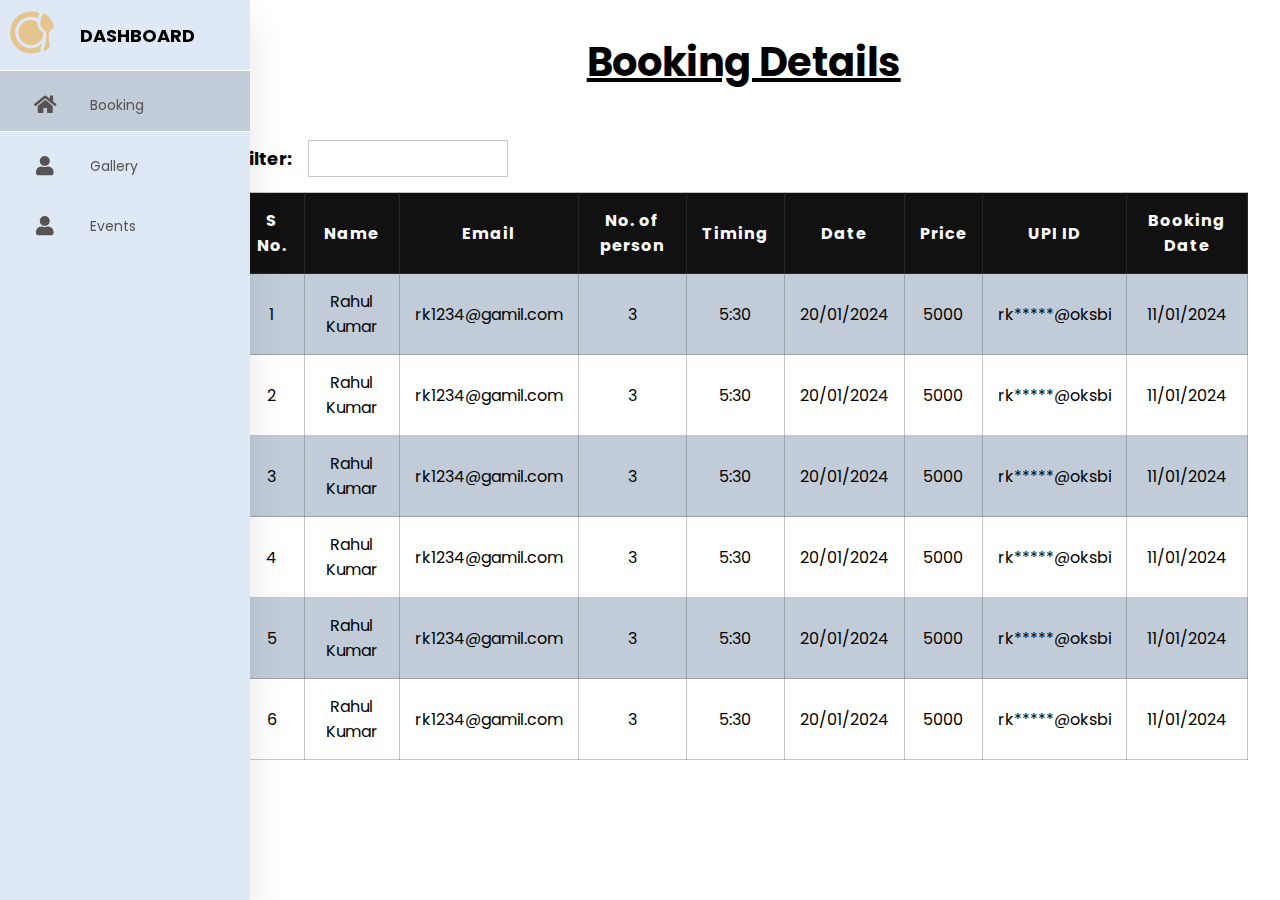
<file: Dashboard/index.html>
<!DOCTYPE html>
  <html lang="en">
    <head>
      <meta charset="UTF-8" />
      <title>Dashboard</title>
      <link rel="shortcut icon" href="favicon.svg" type="image/svg+xml" />
      <link rel="stylesheet" href="style.css" />
      <!-- Font Awesome Cdn Link -->
      <link
        rel="stylesheet"
        href="https://cdnjs.cloudflare.com/ajax/libs/font-awesome/5.15.4/css/all.min.css" />
    </head>
    <body>
      <div class="container">
        <nav>
          <ul>
            <li>
              <div class="logo">
                <img src="assets/logo.svg" alt="" />
                <span class="nav-item">Dashboard</span>
              </div>
            </li>
            <li>
              <a href="/" class="active">
                <i class="fas fa-home"></i>
                <span class="nav-item">Booking</span>
              </a>
            </li>
            <li>
              <a href="gallery.html">
                <i class="fas fa-user"></i>
                <span class="nav-item">Gallery</span>
              </a>
            </li>
            <li>
              <a href="event.html">
                <i class="fas fa-user"></i>
                <span class="nav-item">Events</span>
              </a>
            </li>
          </ul>
        </nav>
        <div style="width: 250px"></div>
        <section class="booking">
          <h1 class="heading">Booking Details</h1>

          <div class="bookingTable-container">
            <div class="booking-filter">
              <h4>Filter:</h4>
              <input type="text" />
            </div>
            <table class="bookingTable">
              <tr>
                <th>S No.</th>
                <th>Name</th>
                <th>Email</th>
                <th>No. of person</th>
                <th>Timing</th>
                <th>Date</th>
                <th>Price</th>
                <th>UPI ID</th>
                <th>Booking Date</th>
              </tr>
              <tr>
                <td>1</td>
                <td>Rahul Kumar</td>
                <td>rk1234@gamil.com</td>
                <td>3</td>
                <td>5:30</td>
                <td>20/01/2024</td>
                <td>5000</td>
                <td>rk*****@oksbi</td>
                <td>11/01/2024</td>
              </tr>
              <tr>
                <td>2</td>
                <td>Rahul Kumar</td>
                <td>rk1234@gamil.com</td>
                <td>3</td>
                <td>5:30</td>
                <td>20/01/2024</td>
                <td>5000</td>
                <td>rk*****@oksbi</td>
                <td>11/01/2024</td>
              </tr>
              <tr>
                <td>3</td>
                <td>Rahul Kumar</td>
                <td>rk1234@gamil.com</td>
                <td>3</td>
                <td>5:30</td>
                <td>20/01/2024</td>
                <td>5000</td>
                <td>rk*****@oksbi</td>
                <td>11/01/2024</td>
              </tr>
              <tr>
                <td>4</td>
                <td>Rahul Kumar</td>
                <td>rk1234@gamil.com</td>
                <td>3</td>
                <td>5:30</td>
                <td>20/01/2024</td>
                <td>5000</td>
                <td>rk*****@oksbi</td>
                <td>11/01/2024</td>
              </tr>
              <tr>
                <td>5</td>
                <td>Rahul Kumar</td>
                <td>rk1234@gamil.com</td>
                <td>3</td>
                <td>5:30</td>
                <td>20/01/2024</td>
                <td>5000</td>
                <td>rk*****@oksbi</td>
                <td>11/01/2024</td>
              </tr>
              <tr>
                <td>6</td>
                <td>Rahul Kumar</td>
                <td>rk1234@gamil.com</td>
                <td>3</td>
                <td>5:30</td>
                <td>20/01/2024</td>
                <td>5000</td>
                <td>rk*****@oksbi</td>
                <td>11/01/2024</td>
              </tr>
            </table>
          </div>
        </section>
      </div>
    </body>
  </html>
</DOCTYPE>
</file>
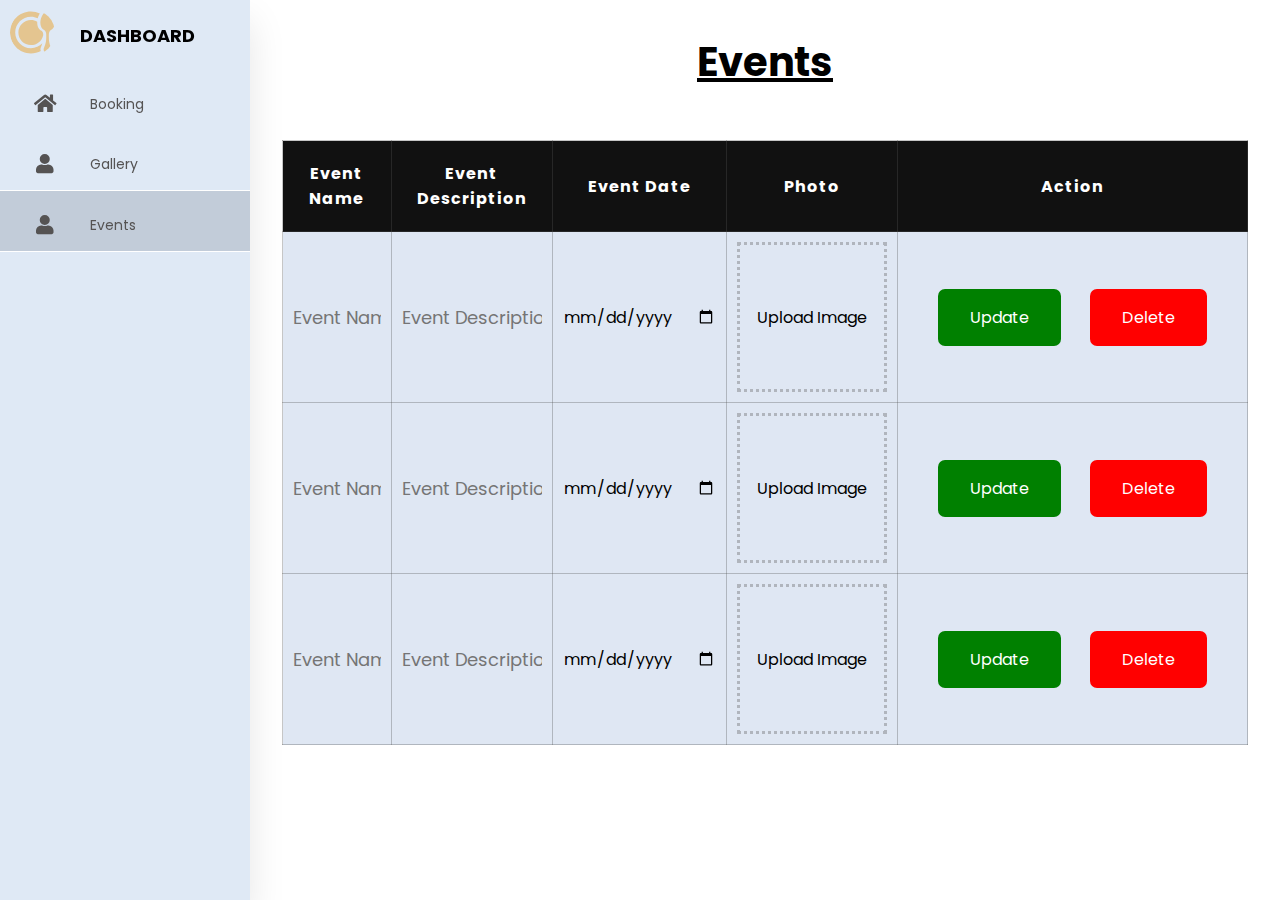
<file: Dashboard/event.html>
<!DOCTYPE html>
<html lang="en">

<head>
  <meta charset="UTF-8" />
  <title>Dashboard</title>
  <link rel="shortcut icon" href="favicon.svg" type="image/svg+xml" />
  <link rel="stylesheet" href="style.css" />
  <!-- Font Awesome Cdn Link -->
  <link rel="stylesheet" href="https://cdnjs.cloudflare.com/ajax/libs/font-awesome/5.15.4/css/all.min.css" />
</head>

<body>
  <div class="container">
    <nav>
      <ul>
        <li>
          <div class="logo">
            <img src="assets/logo.svg" alt="" />
            <span class="nav-item">Dashboard</span>
          </div>
        </li>
        <li>
          <a href="/">
            <i class="fas fa-home"></i>
            <span class="nav-item">Booking</span>
          </a>
        </li>
        <li>
          <a href="gallery.html">
            <i class="fas fa-user"></i>
            <span class="nav-item">Gallery</span>
          </a>
        </li>
        <li>
          <a href="event.html" class="active">
            <i class="fas fa-user"></i>
            <span class="nav-item">Events</span>
          </a>
        </li>
      </ul>
    </nav>

    <div style="min-width: 250px !important"></div>

    <section class="event">
      <h1 class="heading">Events</h1>

      <table class="event-table">
        <tr>
          <th>Event Name</th>
          <th>Event Description</th>
          <th>Event Date</th>
          <th>Photo</th>
          <th>Action</th>
        </tr>
        <tr>
          <td><input type="text" placeholder="Event Name" /></td>
          <td>
            <input type="text" placeholder="Event Description" />
          </td>
          <td><input type="date" /></td>
          <td>
            <div class="img-area">
              <!-- <img src="" alt="" /> -->
              <input type="file" id="file-1" class="imgInput" accept="image/" />
              <label for="file-1">Upload Image </label>
            </div>
          </td>
          <td>
            <div class="action-btn">
              <button>Update</button>
              <button>Delete</button>
            </div>
          </td>
        </tr>
        <tr>
          <td><input type="text" placeholder="Event Name" /></td>
          <td>
            <input type="text" placeholder="Event Description" />
          </td>
          <td><input type="date" /></td>
          <td>
            <div class="img-area">
              <!-- <img src="" alt="" /> -->
              <input type="file" id="file-2" class="imgInput" accept="image/" />
              <label for="file-2">Upload Image </label>
            </div>
          </td>
          <td>
            <div class="action-btn">
              <button>Update</button>
              <button>Delete</button>
            </div>
          </td>
        </tr>
        <tr>
          <td><input type="text" placeholder="Event Name" /></td>
          <td>
            <input type="text" placeholder="Event Description" />
          </td>
          <td><input type="date" /></td>
          <td>
            <div class="img-area">
              <!-- <img src="" alt="" /> -->
              <input type="file" id="file-3" class="imgInput" accept="image/" />
              <label for="file-3">Upload Image </label>
            </div>
          </td>
          <td>
            <div class="action-btn">
              <button>Update</button>
              <button>Delete</button>
            </div>
          </td>
        </tr>
      </table>
    </section>
  </div>
  <script src="imgUpload.js"></script>
</body>

</html>
</DOCTYPE>
</file>
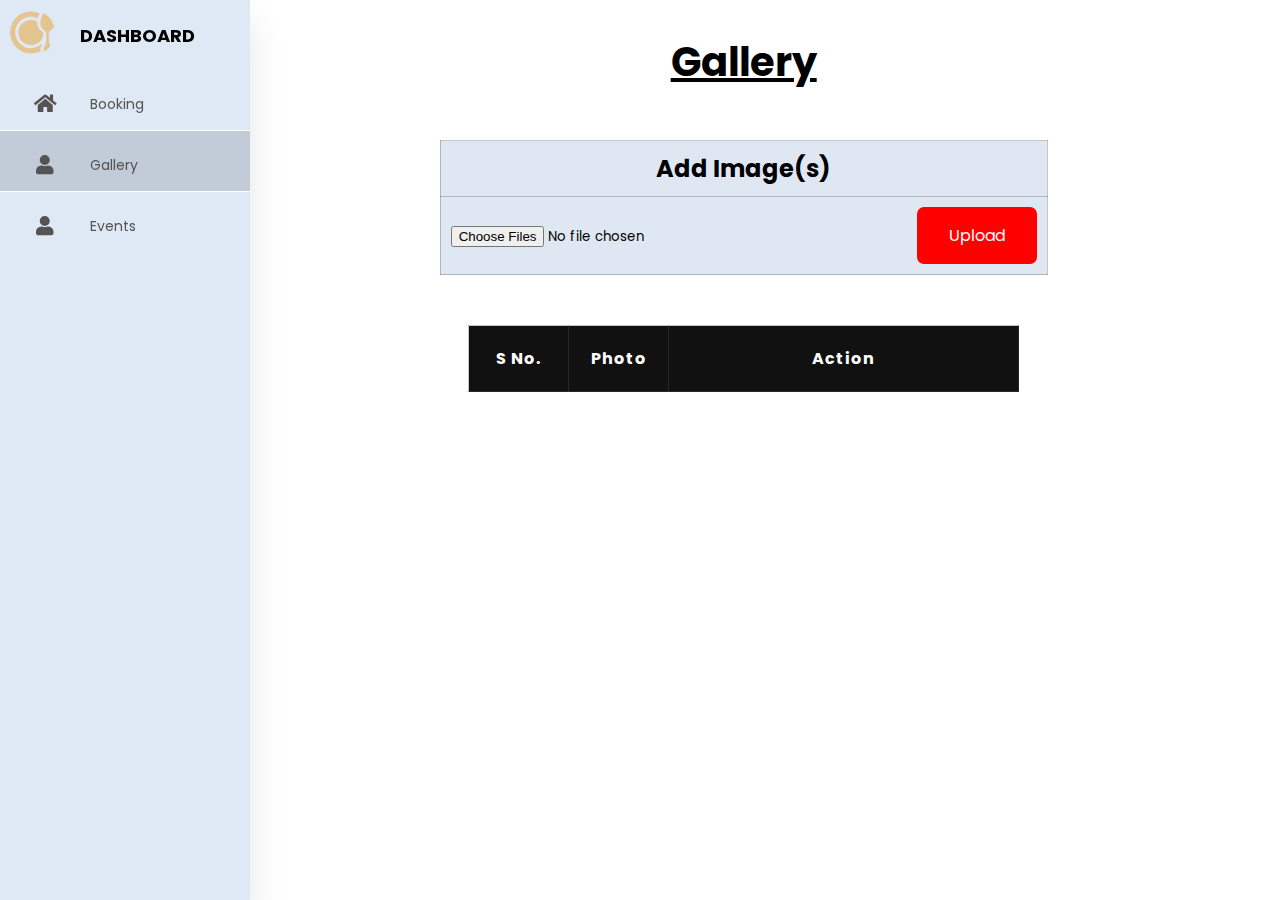
<file: Dashboard/gallery.html>
<!DOCTYPE html>
  <html lang="en">
    <head>
      <meta charset="UTF-8" />
      <title>Dashboard</title>
      <link rel="shortcut icon" href="favicon.svg" type="image/svg+xml" />
      <link rel="stylesheet" href="style.css" />
      <!-- Font Awesome Cdn Link -->
      <link
        rel="stylesheet"
        href="https://cdnjs.cloudflare.com/ajax/libs/font-awesome/5.15.4/css/all.min.css" />
        <script>

          // Function to show a loading spinner
function showLoading() {
    // You can implement your loading UI here, for example:
    document.getElementById('loading').style.display = 'block';
}

// Function to hide the loading spinner
function hideLoading() {
    // You can implement your loading UI here, for example:
    document.getElementById('loading').style.display = 'none';
}

          function selectImage(imageId) {
            document.getElementById('file-' + imageId).click();
          }
        
          function updateImage(imageId) {
            var fileInput = document.getElementById('file-' + imageId);
            var file = fileInput.files[0];
            if (file) {
              var reader = new FileReader();
              reader.onload = function(e) {
                var preview = document.getElementById('preview-' + imageId);
                preview.src = e.target.result;
                uploadImage(imageId, file);
              }
              reader.readAsDataURL(file);
            }
          }
        
          function uploadImage(imageId, file) {
            var formData = new FormData();
            formData.append('file', file);
            showLoading()
            fetch('https://king-of-clouds.vercel.app/upload', {
              method: 'POST',
              body: formData
            }).then(response => {
              if (response.ok) {
                hideLoading();
                return response.json();
              }
              throw new Error('Network response was not ok.');
            }).then(data => {
              hideLoading();
              // Optionally handle the response data (e.g., display a message)
            }).catch(error => {
              hideLoading();
              console.error('Error:', error);
            });
          }
        
          function deleteImage(imageId) {
          showLoading();
    // Make an AJAX request to delete the image
    fetch(`https://king-of-clouds.vercel.app/delete/${imageId}`, {
        method: 'DELETE',
    })
    .then(response => {
        if (response.ok) {
          hideLoading();
            // Image deleted successfully
            console.log('Image deleted successfully');
            // Find the closest table row containing the image
            var row = document.querySelector(`tr[data-image-id="${imageId}"]`);
            // If the row exists, remove it from the table
            if (row) {
                row.remove();
            } else {
                console.error('Row not found');
            }
        } else {
          hideLoading();
            // Handle error
            console.error('Error:', response.statusText);
        }
    })
    .catch(error => {
        console.error('Error:', error);
    });
}


    function uploadMultipleImages() {
    var filesInput = document.getElementById('multiple-files');
    var files = filesInput.files;
    for (var i = 0; i < files.length; i++) {
      var file = files[i];
      // Call uploadImage function for each file
      uploadImage('new', file); // You can pass a unique identifier for each file here
    }
  }

   // Function to fetch images from server and populate the table
   function populateImageTable() {
    showLoading();
    fetch('https://king-of-clouds.vercel.app/get_all')
      .then(response => response.json())
      .then(data => {
        // Clear existing table rows
        document.getElementById('imageTable').innerHTML = '';
        console.log(data);

        // Loop through each image data and create table rows
        data.images.forEach((image, index) => {
          var row = document.createElement('tr');
          row.dataset.imageId = image._id; // Store MongoDB ID as a data attribute
          row.innerHTML = `
        <td>${index + 1}</td>
        <td>
            <div class="img-area">
                <img src="data:image/jpeg;base64,${image.data}" alt="Image" />
            </div>
        </td>
        <td>
            <div class="action-btn">
                <button onclick="deleteImage('${image._id}')">Delete</button> <!-- Pass the button element -->
            </div>
        </td>
    `;
          document.getElementById('imageTable').appendChild(row);
          hideLoading();
        });
      })
      .catch(error => {
        hideLoading();
        console.error('Error:', error);
      });
  }

  // Call the populateImageTable function when the page loads
  window.onload = populateImageTable;

        </script>
    </head>

    <body>
      <div class="container">
        <nav>
          <ul>
            <li>
              <div class="logo">
                <img src="assets/logo.svg" alt="" />
                <span class="nav-item">Dashboard</span>
              </div>
            </li>
            <li>
              <a href="index.html">
                <i class="fas fa-home"></i>
                <span class="nav-item">Booking</span>
              </a>
            </li>
            <li>
              <a href="gallery.html" class="active">
                <i class="fas fa-user"></i>
                <span class="nav-item">Gallery</span>
              </a>
            </li>
            <li>
              <a href="event.html">
                <i class="fas fa-user"></i>
                <span class="nav-item">Events</span>
              </a>
            </li>
          </ul>
        </nav>
        <div style="width: 250px"></div>

        <section class="gallery">
          <h1 class="heading">Gallery</h1>

          <table class="gallery-table">
            <tr>
              <td colspan="3">
                <h2>Add Image(s)</h2>
              </td>
            </tr>
            <tr>
              <td>
                <input type="file" id="multiple-files" class="imgInput" accept="image/*" multiple />
                <button onclick="uploadMultipleImages()" style="margin-left: 190px">Upload</button>
              </td>
            </tr>
          </table>
          <br /><br />
             <!-- Loading modal -->
      <div id="loading" class="modal">
        <div class="modal-content">
          <div class="spinner"></div>
          <p>Loading...</p>
        </div>
      </div>

          <table class="gallery-table" id="imageTable">
            <tr>
              <th>S No.</th>
              <th>Photo</th>
              <th>Action</th>
            </tr>
          </table>
         
        </section>
      </div>
      
    </body>
  </html></DOCTYPE
>
</file>
<file: Dashboard/style.css>
/*  import google fonts */
@import url("https://fonts.googleapis.com/css2?family=Poppins:wght@400;500;600;700");

* {
  margin: 0;
  padding: 0;
  outline: none;
  border: none;
  text-decoration: none;
  list-style: none;
  box-sizing: border-box;
  font-family: "Poppins", sans-serif;
}

.container {
  display: flex;
}

nav {
  height: 100vh;
  background: #dfe9f5;
  width: 250px;
  /* overflow: hidden; */
  box-shadow: 0 20px 35px rgba(0, 0, 0, 0.1);
  position: fixed;
  left: 0;
  top: 0;
  z-index: 100;
}

.logo {
  text-align: center;
  display: flex;
  margin: 10px 0 15px 10px;
}

.logo img {
  width: 45px;
  height: 45px;
  border-radius: 50%;
}

.logo span {
  font-weight: bold;
  padding-left: 15px;
  font-size: 18px;
  text-transform: uppercase;
}

nav a {
  position: relative;
  color: rgb(85, 83, 83);
  font-size: 14px;
  display: table;
  width: 250px;
  padding: 10px;
}

nav .fas {
  position: relative;
  width: 70px;
  height: 40px;
  top: 14px;
  font-size: 20px;
  text-align: center;
}

.nav-item {
  position: relative;
  top: 12px;
  margin-left: 10px;
}

nav a:hover {
  background: #c2ccd9;
}

.active {
  background: #c2ccd9;
  border-bottom: 1px solid #fff;
  border-top: 1px solid #fff;
}

/* booking Section */
.booking {
  display: flex;
  align-items: center;
  justify-content: center;
  /* border: 1px solid red; */
  width: 100vw;
  flex-direction: column;
  position: relative;
  padding: 2rem;
}

.booking-filter {
  display: flex;
  align-items: center;
  gap: 1rem;
  margin-bottom: 15px;
}

.booking-filter h4 {
  font-size: 1.125rem;
}

.booking-filter input {
  font-size: 1rem;
  border: 1px solid #5555;
  width: 200px;
  padding: 5px 12px;
}

.bookingTable {
  border-collapse: collapse;
}

.bookingTable td,
.bookingTable th {
  text-align: center;
  border: 1px solid #5555;
  padding: 15px;
}

.bookingTable th {
  background-color: #111;
  color: #fff;
  letter-spacing: 1px;
}

.bookingTable tr:nth-child(even) {
  background-color: #c2ccd9;
}

/* Gallery Section */

.gallery {
  display: flex;
  align-items: center;
  justify-content: center;
  /* border: 1px solid red; */
  width: 100vw;
  flex-direction: column;
  padding: 2rem;
}

.gallery-table {
  border-collapse: collapse;
}

.gallery-table td,
.gallery-table th {
  text-align: center;
  border: 1px solid #5555;
}

.gallery-table td {
  padding: 10px;
}

.gallery-table th {
  padding: 20px 10px;
  background-color: #111;
  color: #fff;
  letter-spacing: 1px;
  width: 100px;
}

.gallery-table th:nth-child(3) {
  width: 350px;
}

.gallery-table tr {
  background-color: #dfe7f3;
}

.gallery-table button {
  padding: 1rem 2rem;
  font-size: 1rem;
  border-radius: 7px;
  cursor: pointer;
}

.gallery-table button:nth-child(1) {
  background-color: green;
  color: #fff;
}

.gallery-table button:nth-child(2) {
  background-color: red;
  color: #fff;
}

.action-btn {
  display: flex;
  justify-content: space-evenly;
  align-items: center;
}

/* event Section */

.event {
  display: flex;
  align-items: center;
  justify-content: center;
  flex-direction: column;
  padding: 2rem;
}

.event-table {
  border-collapse: collapse;
}

.event-table td,
.event-table th {
  text-align: center;
  border: 1px solid #5555;
}

.event-table td {
  padding: 10px;
}

.event-table th {
  padding: 20px;
  background-color: #111;
  color: #fff;
  letter-spacing: 1px;
}

.event-table th:last-child {
  width: 350px;
}

.event-table tr {
  background-color: #dfe7f3;
}

.event-table input {
  width: 100%;
  height: 100px;
  background-color: transparent;
  font-size: 1rem;
}

.event-table input[type="text"] {
  font-size: 1.125rem;
}

.event-table button {
  padding: 1rem 2rem;
  font-size: 1rem;
  border-radius: 7px;
  cursor: pointer;
}

.event-table button:nth-child(1) {
  background-color: green;
  color: #fff;
}

.event-table button:nth-child(2) {
  background-color: red;
  color: #fff;
}

.heading {
  font-size: 2.5rem;
  /* align-self: flex-start; */
  margin-bottom: 3rem;

  text-decoration: underline;
}

/* Image Upload and Preview */

.img-area {
  position: relative;
  /* border: 1px solid red; */
  height: 150px;
  min-width: 150px;
  display: flex;
  align-items: center;
  justify-content: center;
}

.img-area input {
  display: none;
}

.img-area label {
  border: 3px dotted #5555;
  height: 100%;
  width: 100%;
  display: flex;
  align-items: center;
  justify-content: center;
  cursor: pointer;
}

.img-area img {
  position: absolute;
  top: 0;
  left: 0;
  height: 100%;
  width: 100%;
  object-fit: cover;
  z-index: 10;
}

/* Modal styles */
.modal {
  display: none; /* Hidden by default */
  position: fixed; /* Stay in place */
  z-index: 9999; /* Sit on top */
  left: 0;
  top: 0;
  width: 100%; /* Full width */
  height: 100%; /* Full height */
  overflow: auto; /* Enable scroll if needed */
  background-color: rgba(0,0,0,0.4); /* Black w/ opacity */
}

.modal-content {
  background-color: #fefefe;
  margin: 15% auto; /* 15% from the top and centered */
  padding: 20px;
  border: 1px solid #888;
  text-align: center;
  width: 30%; /* Could be more or less, depending on screen size */
}

/* Spinner animation */
.spinner {
  margin: 0 auto;
  width: 50px;
  height: 50px;
  border-radius: 50%;
  border: 5px solid #f3f3f3;
  border-top: 5px solid #3498db;
  animation: spin 2s linear infinite;
}

@keyframes spin {
  0% { transform: rotate(0deg); }
  100% { transform: rotate(360deg); }
}
</file>
